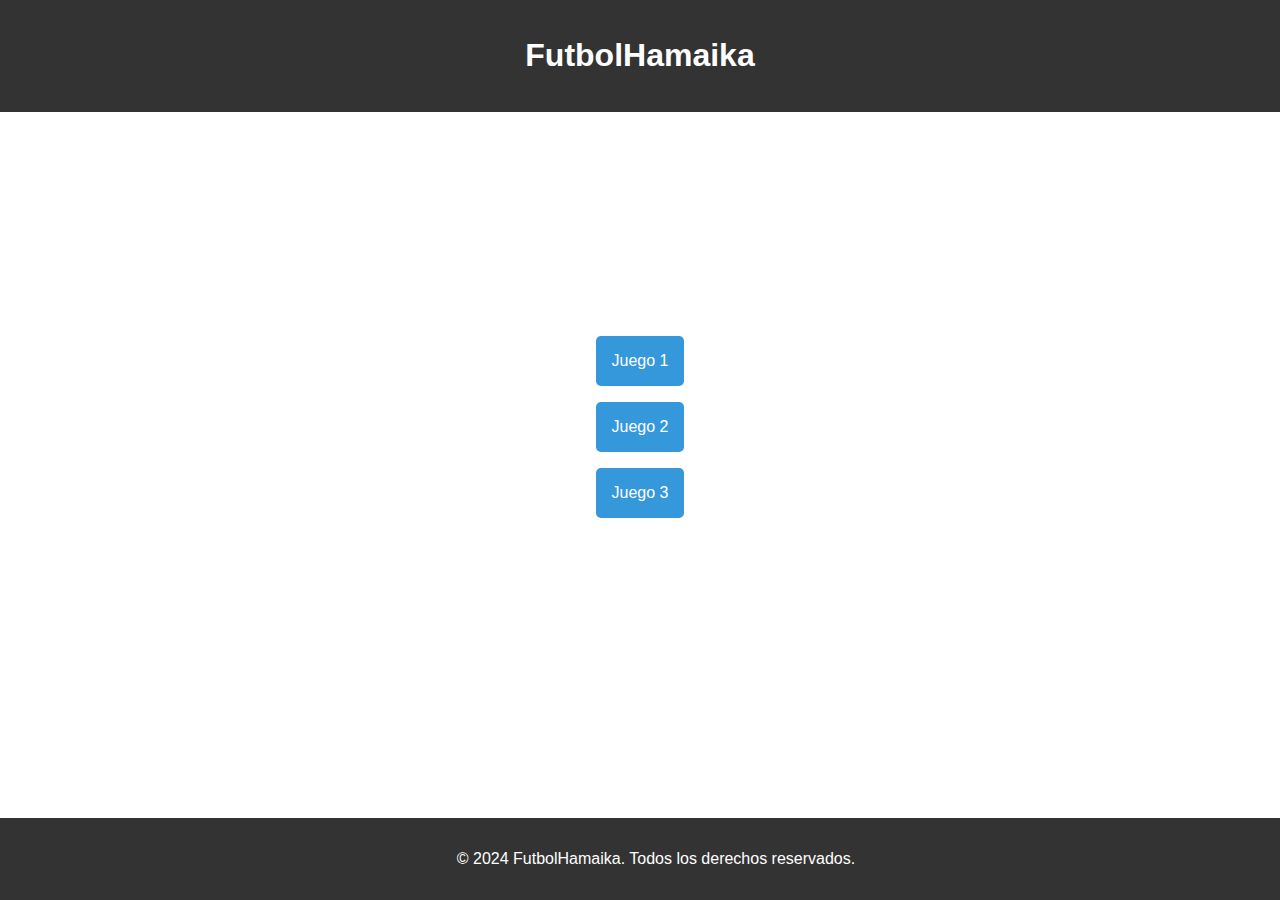
<file: index.html>
<!DOCTYPE html>
<html lang="es">
<head>
    <meta charset="UTF-8">
    <meta name="viewport" content="width=device-width, initial-scale=1.0">
    <title>FutbolHamaika</title>
    <link rel="stylesheet" href="styles.css">
</head>
<body>
    <header>
        <h1>FutbolHamaika</h1>
    </header>
    <main>
        <div class="boton-juego" onclick="irAJuego('juego1.html')">Juego 1</div>
        <div class="boton-juego" onclick="irAJuego('juego2.html')">Juego 2</div>
        <div class="boton-juego" onclick="irAJuego('juego3.html')">Juego 3</div>
    </main>
    <footer>
        <p>&copy; 2024 FutbolHamaika. Todos los derechos reservados.</p>
    </footer>
    <script src="main.js"></script>
</body>
</html>
</file>
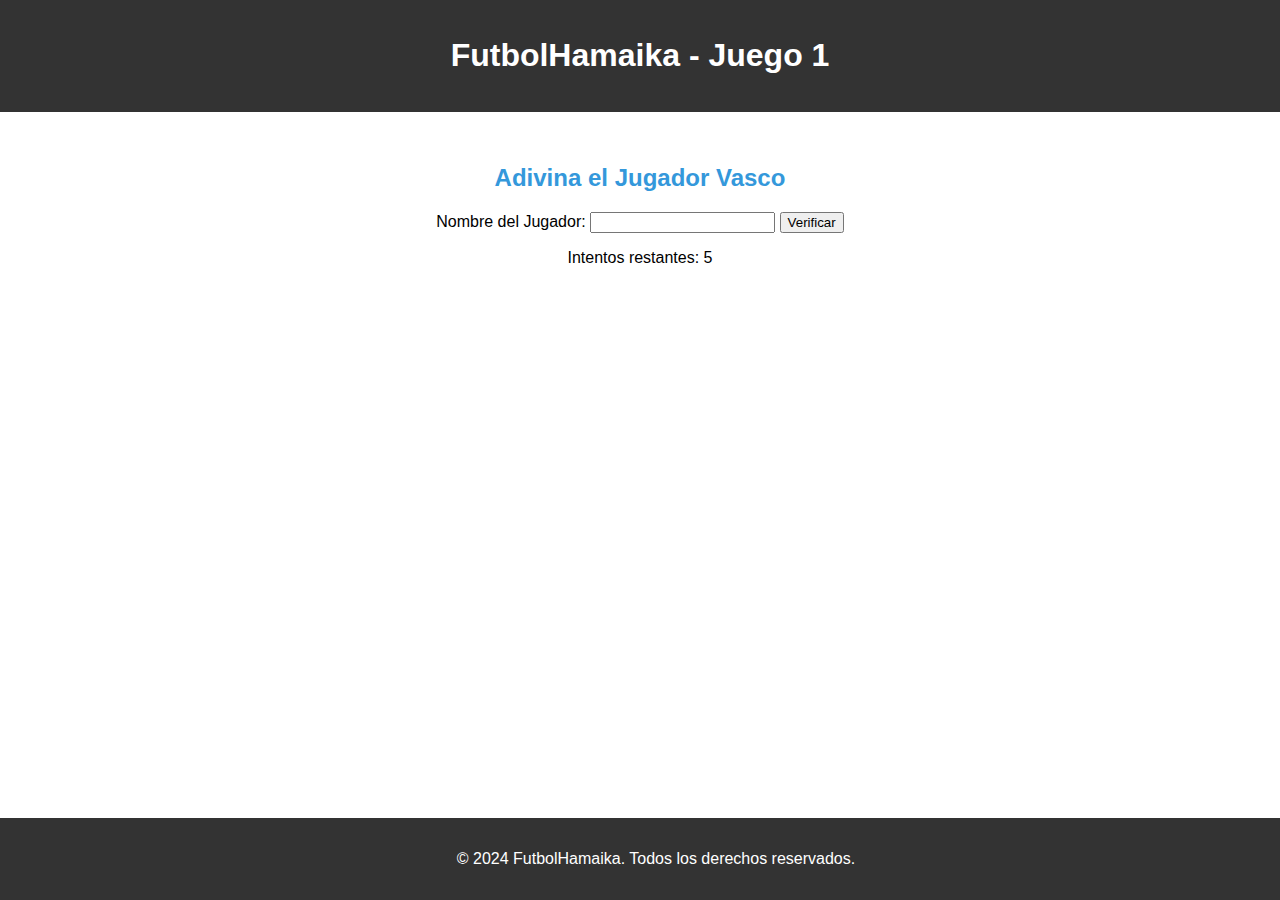
<file: juego1/juego1.html>
<!DOCTYPE html>
<html lang="es">
<head>
    <meta charset="UTF-8">
    <meta name="viewport" content="width=device-width, initial-scale=1.0">
    <title>Juego 1</title>
    <link rel="stylesheet" href="juego1.css">
</head>
<body>
    <header>
        <h1>FutbolHamaika - Juego 1</h1>
    </header>
    <main>
        <h2>Adivina el Jugador Vasco</h2>
        <div id="imagen-difuminada"></div>
        <label for="nombre-jugador">Nombre del Jugador:</label>
        <input type="text" id="nombre-jugador" maxlength="50">
        <button onclick="verificarRespuesta()">Verificar</button>
        <p id="intentos-restantes">Intentos restantes: 5</p>
        <p id="mensaje-resultado"></p>
    </main>
    <footer>
        <p>&copy; 2024 FutbolHamaika. Todos los derechos reservados.</p>
    </footer>
    <script src="juego1.js"></script>
</body>
</html>
</file>
<file: styles.css>
body {
    font-family: Arial, sans-serif;
    margin: 0;
    padding: 0;
}

header {
    background-color: #333;
    color: white;
    text-align: center;
    padding: 1em;
}

main {
    display: flex;
    flex-direction: column;
    align-items: center;
    justify-content: center;
    height: 70vh;
}

.boton-juego {
    background-color: #3498db;
    color: white;
    padding: 1em;
    margin: 0.5em;
    cursor: pointer;
    border: none;
    border-radius: 5px;
}

footer {
    background-color: #333;
    color: white;
    text-align: center;
    padding: 1em;
    position: fixed;
    width: 100%;
    bottom: 0;
}
</file>
<file: juego1/juego1.css>
body {
    font-family: Arial, sans-serif;
    margin: 0;
    padding: 0;
}

header {
    background-color: #333;
    color: white;
    text-align: center;
    padding: 1em;
}

main {
    padding: 2em;
    text-align: center;
}

.reglas-container {
    max-width: 600px;
    margin: 0 auto;
}

h2 {
    color: #3498db;
}

ol {
    text-align: left;
}

a {
    display: inline-block;
    margin-top: 20px;
    padding: 10px;
    font-size: 16px;
    background-color: #3498db;
    color: white;
    text-decoration: none;
    border-radius: 5px;
    transition: background-color 0.3s ease;
}

a:hover {
    background-color: #2980b9;
}

footer {
    background-color: #333;
    color: white;
    text-align: center;
    padding: 1em;
    position: fixed;
    width: 100%;
    bottom: 0;
}
</file>
